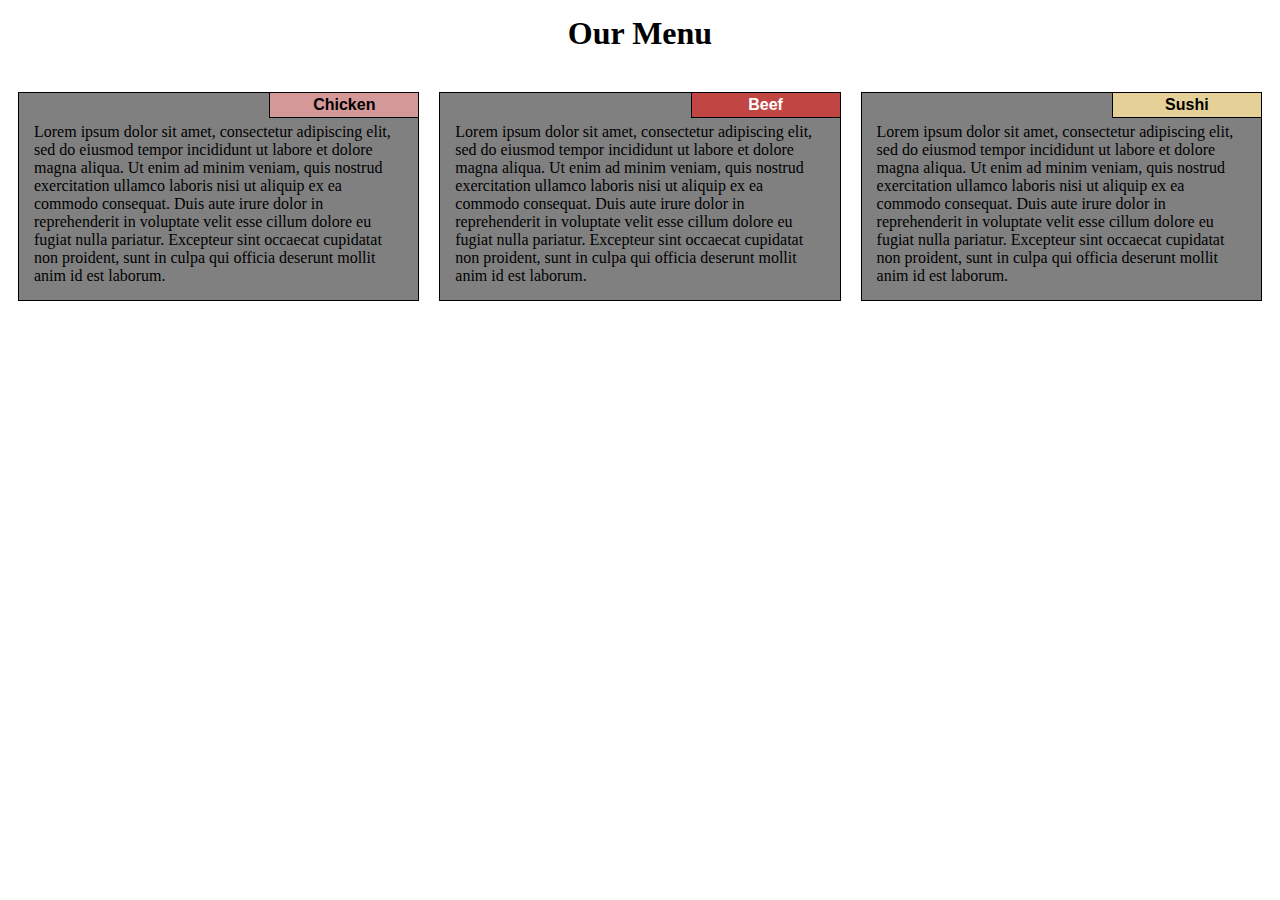
<file: module2-solution/index.html>
<!DOCTYPE html>
<html>
  <head>
    <meta charset="utf-8">
    <meta name="viewport" content="width=device-width, initial-scale=1">
    <title>module2-solution</title>
    <link rel="stylesheet" href="css/styles.css">
  </head>
  <body>
    <h1>Our Menu</h1>
    <div class="row">
      <div class="col-lg-4 col-md-6 col-xl-12"><p class="title title1">Chicken</p><p>Lorem ipsum dolor sit amet, consectetur adipiscing elit, sed do eiusmod tempor incididunt ut labore et dolore magna aliqua. Ut enim ad minim veniam, quis nostrud exercitation ullamco laboris nisi ut aliquip ex ea commodo consequat. Duis aute irure dolor in reprehenderit in voluptate velit esse cillum dolore eu fugiat nulla pariatur. Excepteur sint occaecat cupidatat non proident, sunt in culpa qui officia deserunt mollit anim id est laborum.</p></div>
      <div class="col-lg-4 col-md-6 col-xl-12"><p class="title title2">Beef</p><p>Lorem ipsum dolor sit amet, consectetur adipiscing elit, sed do eiusmod tempor incididunt ut labore et dolore magna aliqua. Ut enim ad minim veniam, quis nostrud exercitation ullamco laboris nisi ut aliquip ex ea commodo consequat. Duis aute irure dolor in reprehenderit in voluptate velit esse cillum dolore eu fugiat nulla pariatur. Excepteur sint occaecat cupidatat non proident, sunt in culpa qui officia deserunt mollit anim id est laborum.</p></div>
      <div class="col-lg-4 col-md-12 col-xl-12"><p class="title title3">Sushi</p><p>Lorem ipsum dolor sit amet, consectetur adipiscing elit, sed do eiusmod tempor incididunt ut labore et dolore magna aliqua. Ut enim ad minim veniam, quis nostrud exercitation ullamco laboris nisi ut aliquip ex ea commodo consequat. Duis aute irure dolor in reprehenderit in voluptate velit esse cillum dolore eu fugiat nulla pariatur. Excepteur sint occaecat cupidatat non proident, sunt in culpa qui officia deserunt mollit anim id est laborum.</p></div>
    </div>
  </body>
</html>
</file>
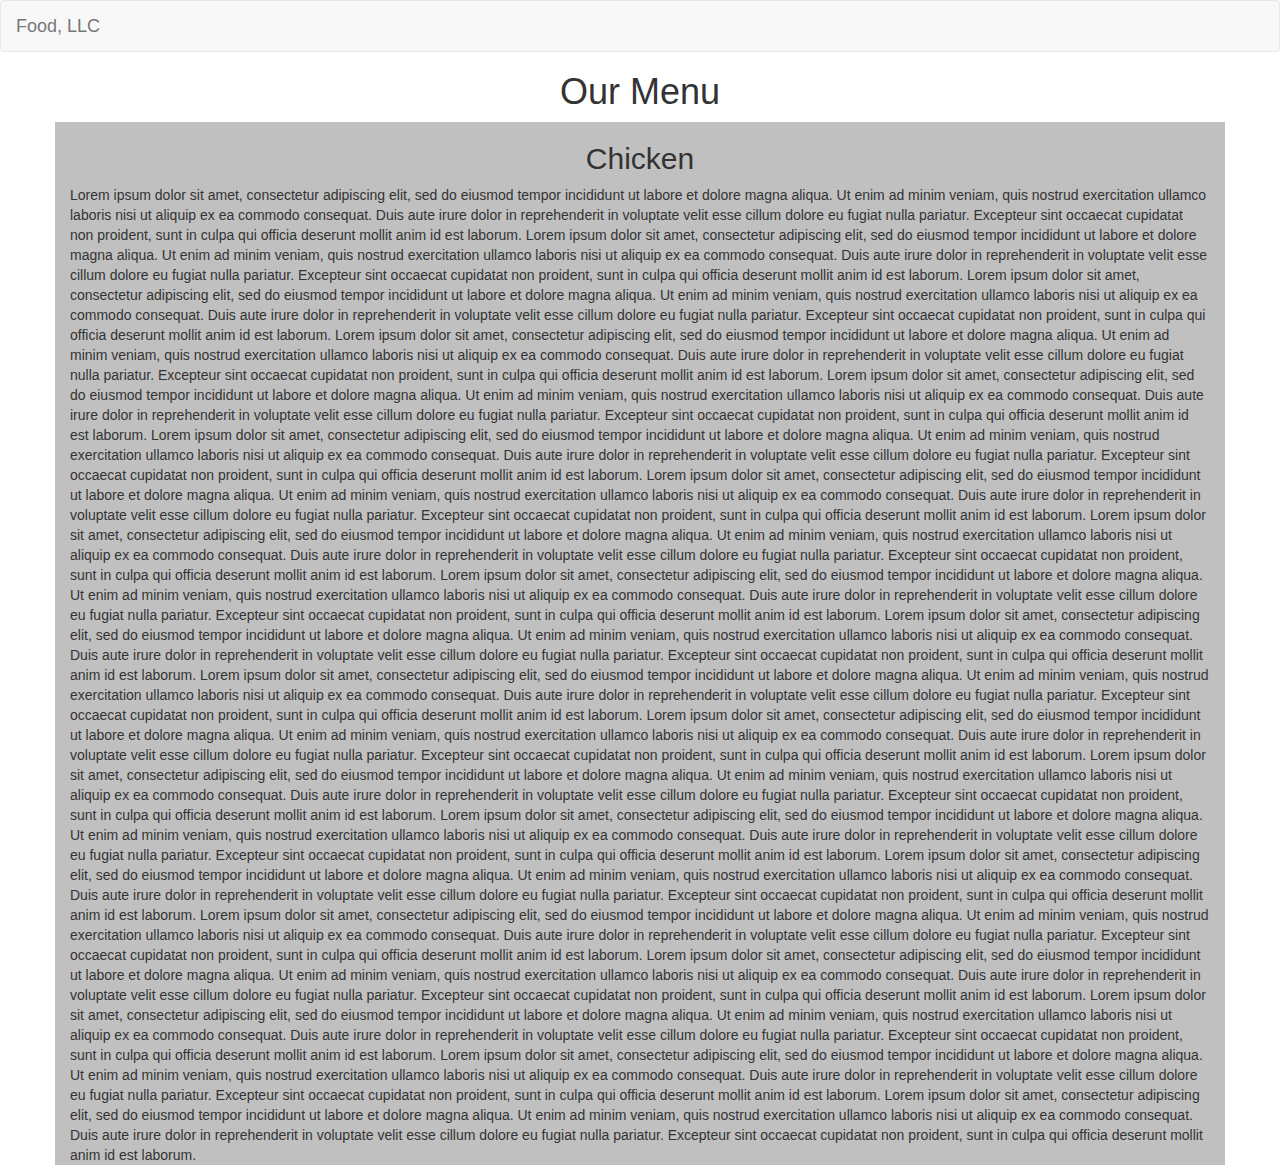
<file: module3-solution/index.html>
<!DOCTYPE html>
<html>
  <head>
    <meta charset="utf-8">
    <meta http-equiv="X-UA-Compatible" content="IE=edge">
    <meta name="viewport" content="width=device-width, initial-scale=1">
    <title>module3-solution</title>
    <link rel="stylesheet" href="css/bootstrap.min.css">
    <link rel="stylesheet" href="css/styles.css">
  </head>
  <body>
    <nav class="navbar navbar-default">

        <div class="navbar-header">
          <button type="button" class="navbar-toggle collapsed" data-toggle="collapse" data-target="#collapsable-nav" aria-expanded="false">
            <span class="sr-only">Toggle navigation</span>
            <span class="icon-bar"></span>
            <span class="icon-bar"></span>
            <span class="icon-bar"></span>
          </button>
          <a class="navbar-brand" href="#">Food, LLC</a>
        </div>

        <div id="collapsable-nav" class="collapse navbar-collapse">
           <ul id="nav-list" class="nav navbar-nav navbar-right visible-xs">
            <li class="text-center">
              Chicken
            </li >
            <li class="text-center">
              Beef
            </li>
            <li class="text-center">
              Sushi
            </li>
          </ul><!-- #nav-list -->
        </div><!-- .collapse .navbar-collapse -->

    </nav>
    <h1 class="text-center">Our Menu</h1>

    <section id="main-section" class="container">
      <div id="home-tiles" class="row">
        <div class="col-md-12 col-sm-12 col-xs-12">
          <h2 class="text-center">Chicken</h2>
          Lorem ipsum dolor sit amet, consectetur adipiscing elit, sed do eiusmod tempor incididunt ut labore et dolore magna aliqua. Ut enim ad minim veniam, quis nostrud exercitation ullamco laboris nisi ut aliquip ex ea commodo consequat. Duis aute irure dolor in reprehenderit in voluptate velit esse cillum dolore eu fugiat nulla pariatur. Excepteur sint occaecat cupidatat non proident, sunt in culpa qui officia deserunt mollit anim id est laborum.
          Lorem ipsum dolor sit amet, consectetur adipiscing elit, sed do eiusmod tempor incididunt ut labore et dolore magna aliqua. Ut enim ad minim veniam, quis nostrud exercitation ullamco laboris nisi ut aliquip ex ea commodo consequat. Duis aute irure dolor in reprehenderit in voluptate velit esse cillum dolore eu fugiat nulla pariatur. Excepteur sint occaecat cupidatat non proident, sunt in culpa qui officia deserunt mollit anim id est laborum.
          Lorem ipsum dolor sit amet, consectetur adipiscing elit, sed do eiusmod tempor incididunt ut labore et dolore magna aliqua. Ut enim ad minim veniam, quis nostrud exercitation ullamco laboris nisi ut aliquip ex ea commodo consequat. Duis aute irure dolor in reprehenderit in voluptate velit esse cillum dolore eu fugiat nulla pariatur. Excepteur sint occaecat cupidatat non proident, sunt in culpa qui officia deserunt mollit anim id est laborum.
          Lorem ipsum dolor sit amet, consectetur adipiscing elit, sed do eiusmod tempor incididunt ut labore et dolore magna aliqua. Ut enim ad minim veniam, quis nostrud exercitation ullamco laboris nisi ut aliquip ex ea commodo consequat. Duis aute irure dolor in reprehenderit in voluptate velit esse cillum dolore eu fugiat nulla pariatur. Excepteur sint occaecat cupidatat non proident, sunt in culpa qui officia deserunt mollit anim id est laborum.
          Lorem ipsum dolor sit amet, consectetur adipiscing elit, sed do eiusmod tempor incididunt ut labore et dolore magna aliqua. Ut enim ad minim veniam, quis nostrud exercitation ullamco laboris nisi ut aliquip ex ea commodo consequat. Duis aute irure dolor in reprehenderit in voluptate velit esse cillum dolore eu fugiat nulla pariatur. Excepteur sint occaecat cupidatat non proident, sunt in culpa qui officia deserunt mollit anim id est laborum.
          Lorem ipsum dolor sit amet, consectetur adipiscing elit, sed do eiusmod tempor incididunt ut labore et dolore magna aliqua. Ut enim ad minim veniam, quis nostrud exercitation ullamco laboris nisi ut aliquip ex ea commodo consequat. Duis aute irure dolor in reprehenderit in voluptate velit esse cillum dolore eu fugiat nulla pariatur. Excepteur sint occaecat cupidatat non proident, sunt in culpa qui officia deserunt mollit anim id est laborum.
          Lorem ipsum dolor sit amet, consectetur adipiscing elit, sed do eiusmod tempor incididunt ut labore et dolore magna aliqua. Ut enim ad minim veniam, quis nostrud exercitation ullamco laboris nisi ut aliquip ex ea commodo consequat. Duis aute irure dolor in reprehenderit in voluptate velit esse cillum dolore eu fugiat nulla pariatur. Excepteur sint occaecat cupidatat non proident, sunt in culpa qui officia deserunt mollit anim id est laborum.
          Lorem ipsum dolor sit amet, consectetur adipiscing elit, sed do eiusmod tempor incididunt ut labore et dolore magna aliqua. Ut enim ad minim veniam, quis nostrud exercitation ullamco laboris nisi ut aliquip ex ea commodo consequat. Duis aute irure dolor in reprehenderit in voluptate velit esse cillum dolore eu fugiat nulla pariatur. Excepteur sint occaecat cupidatat non proident, sunt in culpa qui officia deserunt mollit anim id est laborum.
          Lorem ipsum dolor sit amet, consectetur adipiscing elit, sed do eiusmod tempor incididunt ut labore et dolore magna aliqua. Ut enim ad minim veniam, quis nostrud exercitation ullamco laboris nisi ut aliquip ex ea commodo consequat. Duis aute irure dolor in reprehenderit in voluptate velit esse cillum dolore eu fugiat nulla pariatur. Excepteur sint occaecat cupidatat non proident, sunt in culpa qui officia deserunt mollit anim id est laborum.
          Lorem ipsum dolor sit amet, consectetur adipiscing elit, sed do eiusmod tempor incididunt ut labore et dolore magna aliqua. Ut enim ad minim veniam, quis nostrud exercitation ullamco laboris nisi ut aliquip ex ea commodo consequat. Duis aute irure dolor in reprehenderit in voluptate velit esse cillum dolore eu fugiat nulla pariatur. Excepteur sint occaecat cupidatat non proident, sunt in culpa qui officia deserunt mollit anim id est laborum.
          Lorem ipsum dolor sit amet, consectetur adipiscing elit, sed do eiusmod tempor incididunt ut labore et dolore magna aliqua. Ut enim ad minim veniam, quis nostrud exercitation ullamco laboris nisi ut aliquip ex ea commodo consequat. Duis aute irure dolor in reprehenderit in voluptate velit esse cillum dolore eu fugiat nulla pariatur. Excepteur sint occaecat cupidatat non proident, sunt in culpa qui officia deserunt mollit anim id est laborum.
          Lorem ipsum dolor sit amet, consectetur adipiscing elit, sed do eiusmod tempor incididunt ut labore et dolore magna aliqua. Ut enim ad minim veniam, quis nostrud exercitation ullamco laboris nisi ut aliquip ex ea commodo consequat. Duis aute irure dolor in reprehenderit in voluptate velit esse cillum dolore eu fugiat nulla pariatur. Excepteur sint occaecat cupidatat non proident, sunt in culpa qui officia deserunt mollit anim id est laborum.
          Lorem ipsum dolor sit amet, consectetur adipiscing elit, sed do eiusmod tempor incididunt ut labore et dolore magna aliqua. Ut enim ad minim veniam, quis nostrud exercitation ullamco laboris nisi ut aliquip ex ea commodo consequat. Duis aute irure dolor in reprehenderit in voluptate velit esse cillum dolore eu fugiat nulla pariatur. Excepteur sint occaecat cupidatat non proident, sunt in culpa qui officia deserunt mollit anim id est laborum.
          Lorem ipsum dolor sit amet, consectetur adipiscing elit, sed do eiusmod tempor incididunt ut labore et dolore magna aliqua. Ut enim ad minim veniam, quis nostrud exercitation ullamco laboris nisi ut aliquip ex ea commodo consequat. Duis aute irure dolor in reprehenderit in voluptate velit esse cillum dolore eu fugiat nulla pariatur. Excepteur sint occaecat cupidatat non proident, sunt in culpa qui officia deserunt mollit anim id est laborum.
          Lorem ipsum dolor sit amet, consectetur adipiscing elit, sed do eiusmod tempor incididunt ut labore et dolore magna aliqua. Ut enim ad minim veniam, quis nostrud exercitation ullamco laboris nisi ut aliquip ex ea commodo consequat. Duis aute irure dolor in reprehenderit in voluptate velit esse cillum dolore eu fugiat nulla pariatur. Excepteur sint occaecat cupidatat non proident, sunt in culpa qui officia deserunt mollit anim id est laborum.
          Lorem ipsum dolor sit amet, consectetur adipiscing elit, sed do eiusmod tempor incididunt ut labore et dolore magna aliqua. Ut enim ad minim veniam, quis nostrud exercitation ullamco laboris nisi ut aliquip ex ea commodo consequat. Duis aute irure dolor in reprehenderit in voluptate velit esse cillum dolore eu fugiat nulla pariatur. Excepteur sint occaecat cupidatat non proident, sunt in culpa qui officia deserunt mollit anim id est laborum.
          Lorem ipsum dolor sit amet, consectetur adipiscing elit, sed do eiusmod tempor incididunt ut labore et dolore magna aliqua. Ut enim ad minim veniam, quis nostrud exercitation ullamco laboris nisi ut aliquip ex ea commodo consequat. Duis aute irure dolor in reprehenderit in voluptate velit esse cillum dolore eu fugiat nulla pariatur. Excepteur sint occaecat cupidatat non proident, sunt in culpa qui officia deserunt mollit anim id est laborum.
          Lorem ipsum dolor sit amet, consectetur adipiscing elit, sed do eiusmod tempor incididunt ut labore et dolore magna aliqua. Ut enim ad minim veniam, quis nostrud exercitation ullamco laboris nisi ut aliquip ex ea commodo consequat. Duis aute irure dolor in reprehenderit in voluptate velit esse cillum dolore eu fugiat nulla pariatur. Excepteur sint occaecat cupidatat non proident, sunt in culpa qui officia deserunt mollit anim id est laborum.
          Lorem ipsum dolor sit amet, consectetur adipiscing elit, sed do eiusmod tempor incididunt ut labore et dolore magna aliqua. Ut enim ad minim veniam, quis nostrud exercitation ullamco laboris nisi ut aliquip ex ea commodo consequat. Duis aute irure dolor in reprehenderit in voluptate velit esse cillum dolore eu fugiat nulla pariatur. Excepteur sint occaecat cupidatat non proident, sunt in culpa qui officia deserunt mollit anim id est laborum.
          Lorem ipsum dolor sit amet, consectetur adipiscing elit, sed do eiusmod tempor incididunt ut labore et dolore magna aliqua. Ut enim ad minim veniam, quis nostrud exercitation ullamco laboris nisi ut aliquip ex ea commodo consequat. Duis aute irure dolor in reprehenderit in voluptate velit esse cillum dolore eu fugiat nulla pariatur. Excepteur sint occaecat cupidatat non proident, sunt in culpa qui officia deserunt mollit anim id est laborum.
        </div>
      </div>

    </section>

    <script src="js/jquery-1.11.3.min.js"></script>
    <script src="js/bootstrap.min.js"></script>
  </body>
</html>
</file>
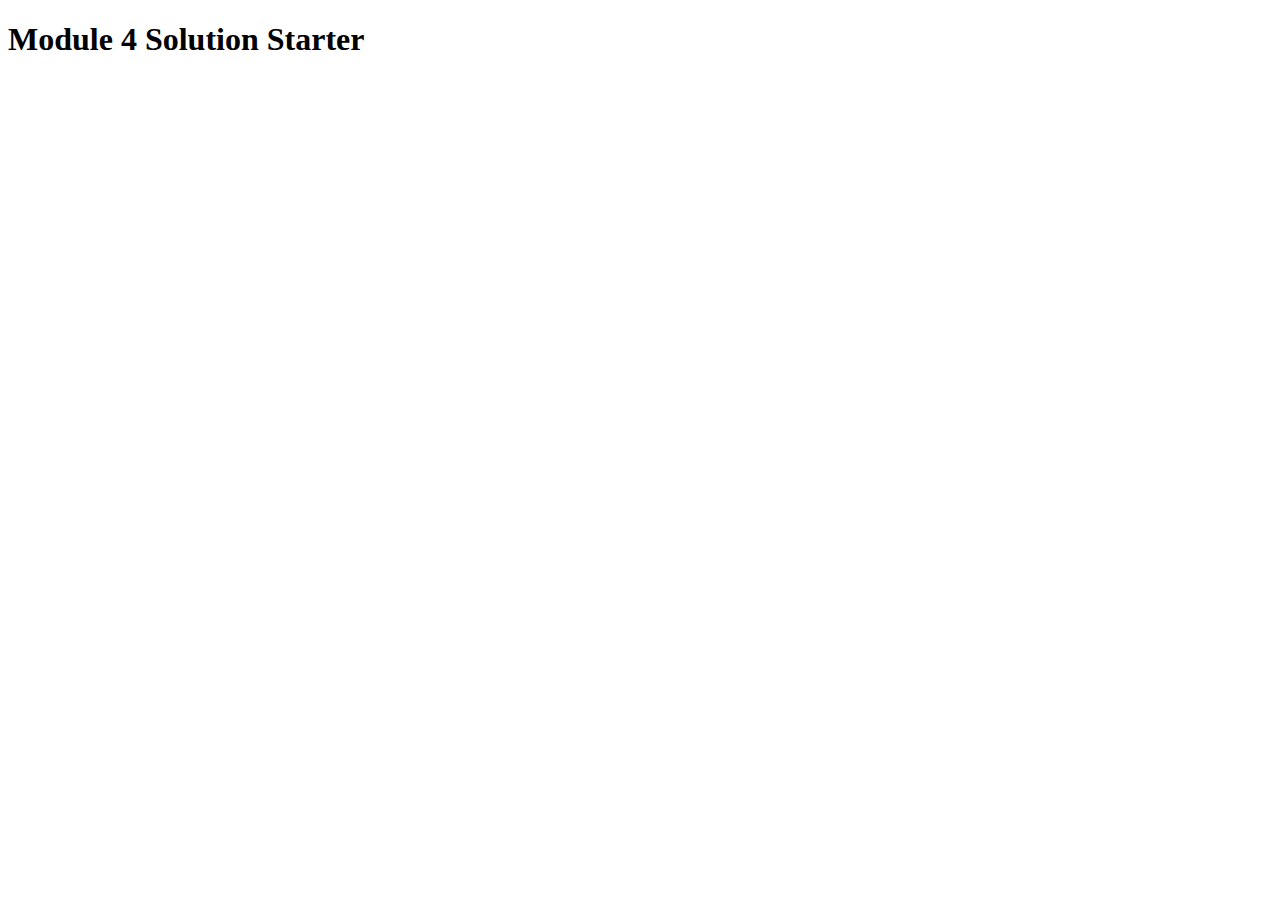
<file: module4-solution/index.html>
<!DOCTYPE html>
<html>
<head>
  <meta charset="utf-8">
  <title>Module 4 Solution Starter</title>
  <script>
    var names = []; // DO NOT REMOVE
  </script>
  <script src="SpeakHello.js"></script>
  <script src="SpeakGoodBye.js"></script>
  <script src="script.js"></script>
</head>
<body>
  <h1>Module 4 Solution Starter</h1>
</body>
</html>
</file>
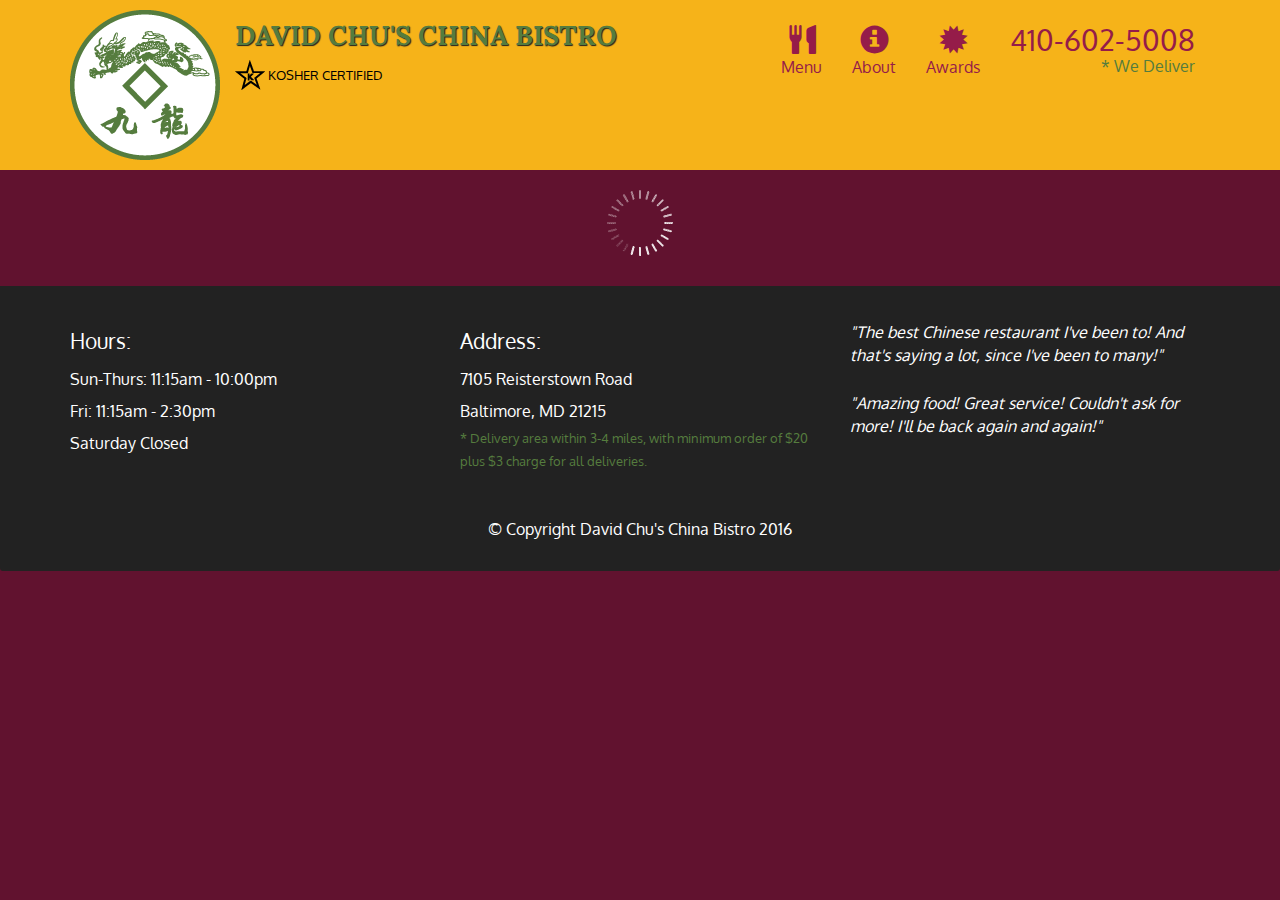
<file: module5-solution/index.html>
<!doctype html>
<html lang="en">
  <head>
    <meta charset="utf-8">
    <meta http-equiv="X-UA-Compatible" content="IE=edge">
    <meta name="viewport" content="width=device-width, initial-scale=1">
    <title>David Chu's China Bistro</title>
    <link rel="stylesheet" href="css/bootstrap.min.css">
    <link rel="stylesheet" href="css/styles.css">
    <link href='https://fonts.googleapis.com/css?family=Oxygen:400,300,700' rel='stylesheet' type='text/css'>
    <link href='https://fonts.googleapis.com/css?family=Lora' rel='stylesheet' type='text/css'>
  </head>
<body>
  <header>
    <nav id="header-nav" class="navbar navbar-default">
      <div class="container">
        <div class="navbar-header">
          <a href="index.html" class="pull-left visible-md visible-lg">
            <div id="logo-img" alt="Logo image"></div>
          </a>

          <div class="navbar-brand">
            <a href="index.html"><h1>David Chu's China Bistro</h1></a>
            <p>
              <img src="images/star-k-logo.png" alt="Kosher certification">
              <span>Kosher Certified</span>
            </p>
          </div>

          <button id="navbarToggle" type="button" class="navbar-toggle collapsed" data-toggle="collapse" data-target="#collapsable-nav" aria-expanded="false">
            <span class="sr-only">Toggle navigation</span>
            <span class="icon-bar"></span>
            <span class="icon-bar"></span>
            <span class="icon-bar"></span>
          </button>
        </div>
        
        <div id="collapsable-nav" class="collapse navbar-collapse">
           <ul id="nav-list" class="nav navbar-nav navbar-right">
            <li id="navHomeButton" class="visible-xs active">
              <a href="index.html">
                <span class="glyphicon glyphicon-home"></span> Home</a>
            </li>
            <li id="navMenuButton">
              <a href="#" onclick="$dc.loadMenuCategories();">
                <span class="glyphicon glyphicon-cutlery"></span><br class="hidden-xs"> Menu</a>
            </li>
            <li>
              <a href="#">
                <span class="glyphicon glyphicon-info-sign"></span><br class="hidden-xs"> About</a>
            </li>
            <li>
              <a href="#">
                <span class="glyphicon glyphicon-certificate"></span><br class="hidden-xs"> Awards</a>
            </li>
            <li id="phone" class="hidden-xs">
              <a href="tel:410-602-5008">
                <span>410-602-5008</span></a><div>* We Deliver</div>
            </li>
          </ul><!-- #nav-list -->
        </div><!-- .collapse .navbar-collapse -->
      </div><!-- .container -->
    </nav><!-- #header-nav -->
  </header>

  <div id="call-btn" class="visible-xs">
    <a class="btn" href="tel:410-602-5008">
    <span class="glyphicon glyphicon-earphone"></span>
    410-602-5008
    </a>
  </div>
  <div id="xs-deliver" class="text-center visible-xs">* We Deliver</div>

  <div id="main-content" class="container"></div>

  <footer class="panel-footer">
    <div class="container">
      <div class="row">
        <section id="hours" class="col-sm-4">
          <span>Hours:</span><br>
          Sun-Thurs: 11:15am - 10:00pm<br>
          Fri: 11:15am - 2:30pm<br>
          Saturday Closed
          <hr class="visible-xs">
        </section>
        <section id="address" class="col-sm-4">
          <span>Address:</span><br>
          7105 Reisterstown Road<br>
          Baltimore, MD 21215
          <p>* Delivery area within 3-4 miles, with minimum order of $20 plus $3 charge for all deliveries.</p>
          <hr class="visible-xs">
        </section>
        <section id="testimonials" class="col-sm-4">
          <p>"The best Chinese restaurant I've been to! And that's saying a lot, since I've been to many!"</p>
          <p>"Amazing food! Great service! Couldn't ask for more! I'll be back again and again!"</p>
        </section>
      </div>
      <div class="text-center">&copy; Copyright David Chu's China Bistro 2016</div>
    </div>
  </footer>

  <!-- jQuery (Bootstrap JS plugins depend on it) -->
  <script src="js/jquery-2.1.4.min.js"></script>
  <script src="js/bootstrap.min.js"></script>
  <script src="js/ajax-utils.js"></script>
  <script src="js/script.js"></script>
</body>
</html>
</file>
<file: module2-solution/css/styles.css>
/********** Base styles **********/
* {
  box-sizing: border-box;
  margin-top: 0px;
  margin-bottom: 0px;
}
h1 {
  margin-top: 15px;
  margin-bottom: 30px;
  text-align: center;
}

p {
  border: 1px solid black;
  background-color: GRAY;
  padding: 30px 15px 15px 15px;
}

.title {
  border: 1px solid black;
  float: right;
  width: 150px;
  text-align: center;
  padding-top: 3px;
  padding-bottom: 3px;
  font-family: Helvetica;
  font-weight: bold;
}

.title1 {
  background-color: #D59898;
}

.title2 {
  background-color: #C14543;
  color: white;
}

.title3 {
  background-color: #E5D198;
}

/* Simple Responsive Framework. */
.row {
  width: 100%;
}

/********** Large devices only **********/
@media (min-width: 992px) {
  .col-lg-1, .col-lg-2, .col-lg-3, .col-lg-4, .col-lg-5, .col-lg-6, .col-lg-7, .col-lg-8, .col-lg-9, .col-lg-10, .col-lg-11, .col-lg-12 {
    float: left;
    /*border: 1px solid green;*/
    padding: 10px;
  }
  .col-lg-1 {
    width: 8.33%;
  }
  .col-lg-2 {
    width: 16.66%;
  }
  .col-lg-3 {
    width: 25%;
  }
  .col-lg-4 {
    width: 33.33%;
  }
  .col-lg-5 {
    width: 41.66%;
  }
  .col-lg-6 {
    width: 50%;
  }
  .col-lg-7 {
    width: 58.33%;
  }
  .col-lg-8 {
    width: 66.66%;
  }
  .col-lg-9 {
    width: 74.99%;
  }
  .col-lg-10 {
    width: 83.33%;
  }
  .col-lg-11 {
    width: 91.66%;
  }
  .col-lg-12 {
    width: 100%;
  }
}

/********** Medium devices only **********/
@media (min-width: 768px) and (max-width: 991px) {
  .col-md-1, .col-md-2, .col-md-3, .col-md-4, .col-md-5, .col-md-6, .col-md-7, .col-md-8, .col-md-9, .col-md-10, .col-md-11, .col-md-12 {
    float: left;
    /*border: 1px solid green;*/
    padding: 10px;
  }
  .col-md-1 {
    width: 8.33%;
  }
  .col-md-2 {
    width: 16.66%;
  }
  .col-md-3 {
    width: 25%;
  }
  .col-md-4 {
    width: 33.33%;
  }
  .col-md-5 {
    width: 41.66%;
  }
  .col-md-6 {
    width: 50%;
  }
  .col-md-7 {
    width: 58.33%;
  }
  .col-md-8 {
    width: 66.66%;
  }
  .col-md-9 {
    width: 74.99%;
  }
  .col-md-10 {
    width: 83.33%;
  }
  .col-md-11 {
    width: 91.66%;
  }
  .col-md-12 {
    width: 100%;
  }
}

/********** Small devices only **********/
@media (max-width: 767px) {
  .col-xl-1, .col-xl-2, .col-xl-3, .col-xl-4, .col-xl-5, .col-xl-6, .col-xl-7, .col-xl-8, .col-xl-9, .col-xl-10, .col-xl-11, .col-xl-12 {
    float: left;
    /*border: 1px solid green;*/
    padding: 10px;
  }
  .col-xl-1 {
    width: 8.33%;
  }
  .col-xl-2 {
    width: 16.66%;
  }
  .col-xl-3 {
    width: 25%;
  }
  .col-xl-4 {
    width: 33.33%;
  }
  .col-xl-5 {
    width: 41.66%;
  }
  .col-xl-6 {
    width: 50%;
  }
  .col-xl-7 {
    width: 58.33%;
  }
  .col-xl-8 {
    width: 66.66%;
  }
  .col-xl-9 {
    width: 74.99%;
  }
  .col-xl-10 {
    width: 83.33%;
  }
  .col-xl-11 {
    width: 91.66%;
  }
  .col-xl-12 {
    width: 100%;
  }
}
</file>
<file: module3-solution/css/styles.css>
#collapsable-nav ul {
  background-color: ORANGE;
  margin-top: 0px;
  margin-bottom: 0px;
}

#collapsable-nav li {
  border: 1px;
  border-style: solid;
  border-color: GRAY;
}

#main-section {
  background-color: SILVER;
}
</file>
<file: module5-solution/css/styles.css>
body {
  font-size: 16px;
  color: #fff;
  background-color: #61122f;
  font-family: 'Oxygen', sans-serif;
}

/** HEADER **/
#header-nav {
  background-color: #f6b319;
  border-radius: 0;
  border: 0;
}

#logo-img {
  background: url('../images/restaurant-logo_large.png') no-repeat;
  width: 150px;
  height: 150px;
  margin: 10px 15px 10px 0;
}

.navbar-brand {
  padding-top: 25px;
}
.navbar-brand h1 { /* Restaurant name */
  font-family: 'Lora', serif;
  color: #557c3e;
  font-size: 1.5em;
  text-transform: uppercase;
  font-weight: bold;
  text-shadow: 1px 1px 1px #222;
  margin-top: 0;
  margin-bottom: 0;
  line-height: .75;
}
.navbar-brand a:hover, .navbar-brand a:focus {
  text-decoration: none;
}
.navbar-brand p { /* Kosher cert */
  color: #000;
  text-transform: uppercase;
  font-size: .7em;
  margin-top: 15px;
}
.navbar-brand p span { /* Star-K */
  vertical-align: middle;
}

#nav-list {
  margin-top: 10px;
}
#nav-list a {
  color: #951C49;
  text-align: center;
}
#nav-list a:hover {
  background: #E7E7E7;
}
#nav-list a span {
  font-size: 1.8em;
}

#phone {
  margin-top: 5px;
}
#phone a { /* Phone number */
  text-align: right;
  padding-bottom: 0;
}
#phone div { /* We Deliver */
  color: #557c3e;
  text-align: right;
  padding-right: 15px;
}

.navbar-header button.navbar-toggle, .navbar-header .icon-bar {
  border: 1px solid #61122f;
}
.navbar-header button.navbar-toggle {
  clear: both;
  margin-top: -30px;
}
/* END HEADER */

/* FOOTER */
.panel-footer {
  margin-top: 30px;
  padding-top: 35px;
  padding-bottom: 30px;
  background-color: #222;
  border-top: 0;
}
.panel-footer div.row {
  margin-bottom: 35px;
}
#hours, #address {
  line-height: 2;
}
#hours > span, #address > span {
  font-size: 1.3em;
}
#address p {
  color: #557c3e;
  font-size: .8em;
  line-height: 1.8;
}
#testimonials {
  font-style: italic;
}
#testimonials p:nth-child(2) {
  margin-top: 25px;
}
/* END FOOTER */



/* HOME PAGE */
.container .jumbotron {
  box-shadow: 0 0 50px #3F0C1F;
  border: 2px solid #3F0C1F;
}

#menu-tile, #specials-tile, #map-tile {
  height: 250px;
  width: 100%;
  margin-bottom: 15px;
  position: relative;
  border: 2px solid #3F0C1F;
  overflow: hidden;
}
#menu-tile:hover, #specials-tile:hover, #map-tile:hover {
  box-shadow: 0 1px 5px 1px #cccccc;
}
#menu-tile {
  background: url('../images/menu-tile.jpg') no-repeat;
  background-position: center;
}
#specials-tile {
  background: url('../images/specials-tile.jpg') no-repeat;
  background-position: center;
}
#menu-tile span, #specials-tile span, #map-tile span {
  position: absolute;
  bottom: 0;
  right: 0;
  width: 100%;
  text-align: center;
  font-size: 1.6em;
  text-transform: uppercase;
  background-color: #000;
  color: #fff;
  opacity: .8;
}
/* END HOME PAGE */

/* MENU CATEGORIES PAGE */
.category-tile { 
  position: relative;
  border: 2px solid #3F0C1F;
  overflow: hidden;
  width: 200px;
  height: 200px;
  margin: 0 auto 15px;
}
.category-tile span {
  position: absolute;
  bottom: 0;
  right: 0;
  width: 100%;
  text-align: center;
  font-size: 1.2em;
  text-transform: uppercase;
  background-color: #000;
  color: #fff;
  opacity: .8;
}
.category-tile:hover {
  box-shadow: 0 1px 5px 1px #cccccc;
}

#menu-categories-title + div {
  margin-bottom: 50px;
}
/* END MENU CATEGORIES PAGE */

/* SINGLE CATEGORY PAGE */
.menu-item-tile {
  margin-bottom: 25px;
}
.menu-item-tile hr {
  width: 80%;
}
.menu-item-tile .menu-item-price {
  font-size: 1.1em;
  text-align: right;
  margin-top: -15px;
  margin-right: -15px;
}
.menu-item-tile .menu-item-price span {
  font-size: .6em;
}
.menu-item-photo {
  position: relative;
  border: 2px solid #3F0C1F; 
  overflow: hidden;
  padding: 0;
  margin-right: -15px;
  margin-left: auto;
  margin-bottom: 20px;
  max-width: 250px;
}
.menu-item-photo div {
  position: absolute;
  bottom: 0;
  right: 0;
  width: 80px;
  background-color: #557c3e;
  text-align: center;
}
.menu-item-description {
  padding-right: 30px;
}
h3.menu-item-title {
  margin: 0 0 10px;
}
.menu-item-details {
  font-size: .9em;
  font-style: italic;
}
/* END SINGLE CATEGORY PAGE */


/********** Large devices only **********/
@media (min-width: 1200px) {
  .container .jumbotron {
    background: url('../images/jumbotron_1200.jpg') no-repeat;
    height: 675px;
  }
}

/********** Medium devices only **********/
@media (min-width: 992px) and (max-width: 1199px) {
  /* Header */
  #logo-img {
    background: url('../images/restaurant-logo_medium.png') no-repeat;
    width: 100px;
    height: 100px;
    margin: 5px 5px 5px 0;
  }
  /* End Header */

  /* Home Page */
  .container .jumbotron {
    background: url('../images/jumbotron_992.jpg') no-repeat;
    height: 558px;
  }
  /* End Home Page */
}

/********** Small devices only **********/
@media (min-width: 768px) and (max-width: 991px) {
  /* Home Page */
  .container .jumbotron {
    background: url('../images/jumbotron_768.jpg') no-repeat;
    height: 432px;
  }
  /* End Home Page */
}

/********** Extra small devices only **********/
@media (max-width: 767px) {
  /* Header */
  .navbar-brand {
    padding-top: 10px;
    height: 80px;
  }
  .navbar-brand h1 { /* Restaurant name */
    padding-top: 10px;
    font-size: 5vw; /* 1vw = 1% of viewport width */
  }
  .navbar-brand p { /* Kosher cert */
    font-size: .6em;
    margin-top: 12px;
  }
  .navbar-brand p img { /* Star-K */
    height: 20px;
  }

  #collapsable-nav a { /* Collapsed nav menu text */
    font-size: 1.2em;
  }
  #collapsable-nav a span { /* Collapsed nav menu glyph */
    font-size: 1em;
    margin-right: 5px;
  }

  #call-btn > a {
    font-size: 1.5em;
    display: block;
    margin: 0 20px;
    padding: 10px;
    border: 2px solid #fff;
    background-color: #f6b319;
    color: #951c49;
  }
  #xs-deliver {
    margin-top: 5px;
    font-size: .7em;
    letter-spacing: .1em;
    text-transform: uppercase;
  }
  /* End Header */

  /* Footer */
  .panel-footer section {
    margin-bottom: 30px;
    text-align: center;
  }
  .panel-footer section:nth-child(3) {
    margin-bottom: 0; /* margin already exists on the whole row */
  }
  .panel-footer section hr {
    width: 50%;
  }
  /* End Footer */

  /* Home Page */
  .container .jumbotron {
    margin-top: 30px;
    padding: 0;
  }
  #menu-tile, #specials-tile {
    width: 360px;
    margin: 0 auto 15px;
  }

  .menu-item-photo {
    margin-right: auto;
  }
  .menu-item-tile .menu-item-price {
    text-align: center;
  }
  .menu-item-description {
    text-align: center;;
  }
}


/********** Super extra small devices Only :-) (e.g., iPhone 4) **********/
@media (max-width: 479px) {
  /* Header */
  .navbar-brand h1 { /* Restaurant name */
    padding-top: 5px;
    font-size: 6vw;
  }
  /* End Header */
  
  /* Home page */
  #menu-tile, #specials-tile {
    width: 280px;
    margin: 0 auto 15px;
  }

  .col-xxs-12 {
    position: relative;
    min-height: 1px;
    padding-right: 15px;
    padding-left: 15px;
    float: left;
    width: 100%;
  }
}
</file>
